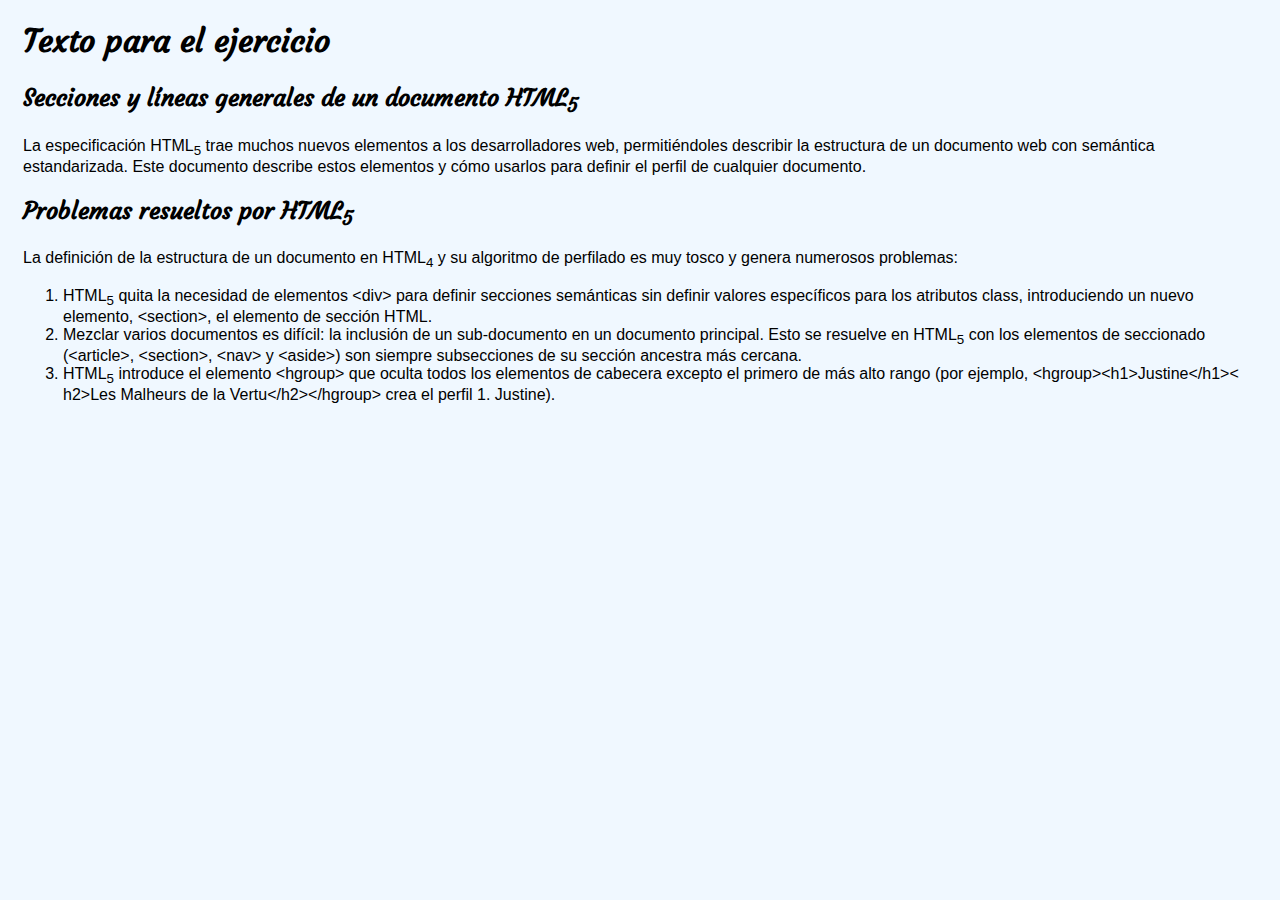
<file: Ejerc_01/index.html>
<!DOCTYPE html>
<html lang="en">
<head>
    <meta charset="UTF-8">
    <meta name="viewport" content="width=device-width, initial-scale=1.0">
    <title>Elementos de un documento HTML</title>
    <link href="css/style.css" rel="stylesheet" type="text/css"/>
    <link href="https://fonts.googleapis.com/css2?family=Courgette&display=swap" rel="stylesheet"> 
</head>
<body>
    <div>
        <h1>
            Texto para el ejercicio
        </h1>
        <h2>Secciones y líneas generales de un documento HTML<sub>5</sub></h2>
        <p>
            La especificación HTML<sub>5</sub> trae muchos nuevos elementos a los desarrolladores web,
            permitiéndoles describir la estructura de un documento web con semántica estandarizada. Este
            documento describe estos elementos y cómo usarlos para definir el perfil de cualquier documento.
        </p>
        <h2>Problemas resueltos por HTML<sub>5</sub></h2>
        <p>
            La definición de la estructura de un documento en HTML<sub>4</sub> y su algoritmo de perfilado
            es muy tosco y genera numerosos problemas:
        </p>
        <ol>
            <li>
                HTML<sub>5</sub> quita la necesidad de elementos &lt;div&gt; para definir secciones semánticas
                sin definir valores específicos para los atributos class, introduciendo un nuevo elemento, &lt;section&gt;,
                el elemento de sección HTML.
            </li>
            <li>
                Mezclar varios documentos es difícil: la inclusión de un sub-documento en un documento principal. 
                Esto se resuelve en HTML<sub>5</sub> con los elementos de seccionado (&lt;article&gt;, &lt;section&gt;,
                &lt;nav&gt; y &lt;aside&gt;) son siempre subsecciones de su sección ancestra más cercana.
            </li>
            <li>
                HTML<sub>5</sub> introduce el elemento &lt;hgroup&gt; que oculta todos los elementos de cabecera excepto
                el primero de más alto rango (por ejemplo, &lt;hgroup&gt;&lt;h1&gt;Justine&lt;/h1&gt;&lt;
                h2&gt;Les Malheurs de la Vertu&lt;/h2&gt;&lt;/hgroup&gt; crea el perfil 1. Justine).
            </li>
        </ol>
    </div>
</body>
</html>
</file>
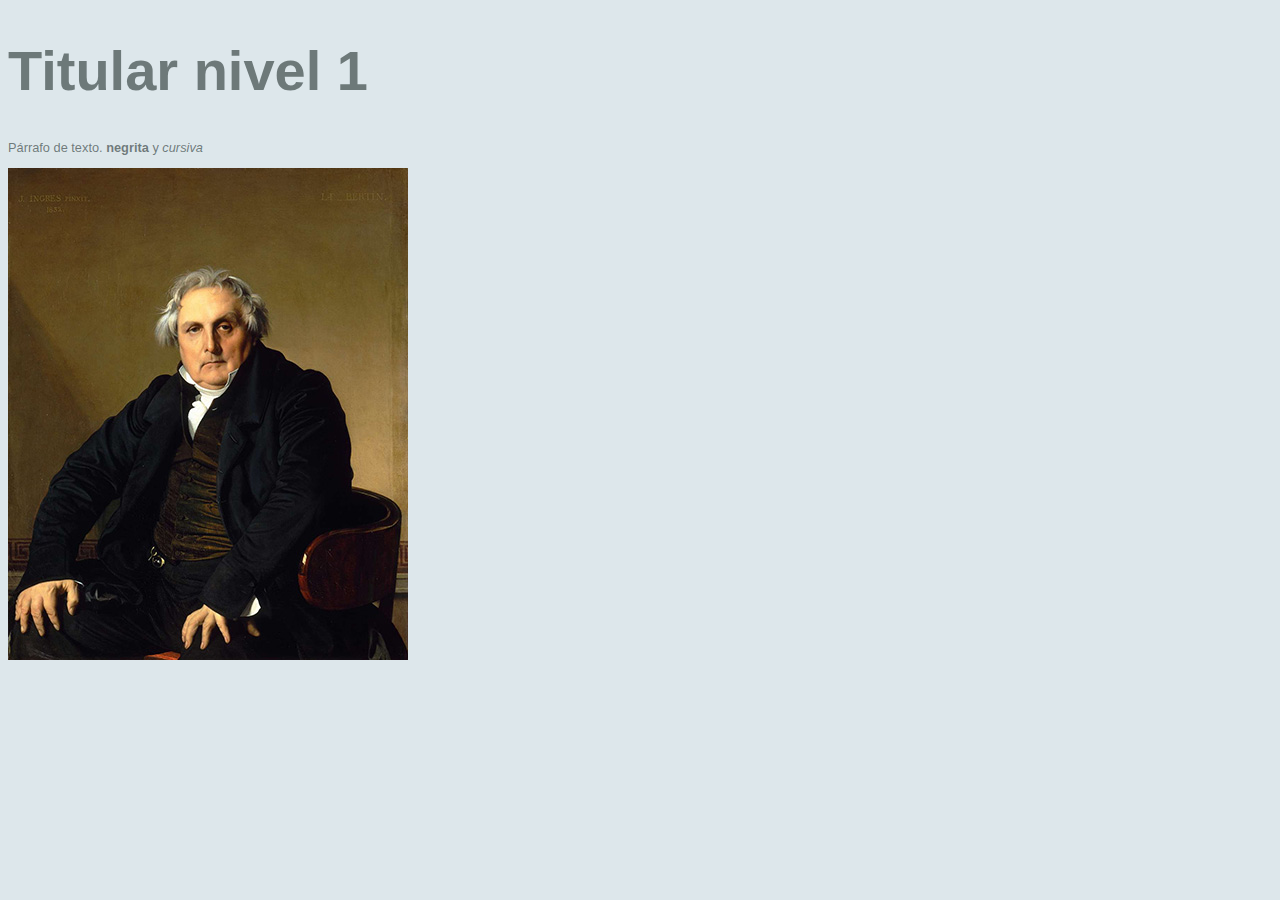
<file: Ejerc_02/index.html>
<!DOCTYPE html>
<html lang="es">
<head>
    <meta charset="UTF-8">
    <meta name="viewport" content="width=device-width, initial-scale=1.0">
    <title>Párrafo con imágenes</title>
    <link href="css/style.css" rel="stylesheet" type="text/css"/>
</head>
<body>
    <h1>Titular nivel 1</h1>
    <p>Párrafo de texto. <strong>negrita</strong> y <em>cursiva<em></em></p>
    <img src="img/ingress.jpg" width="400" height="492" alt="Louis-Francois_Bertin"/>

</body>
</html>
</file>
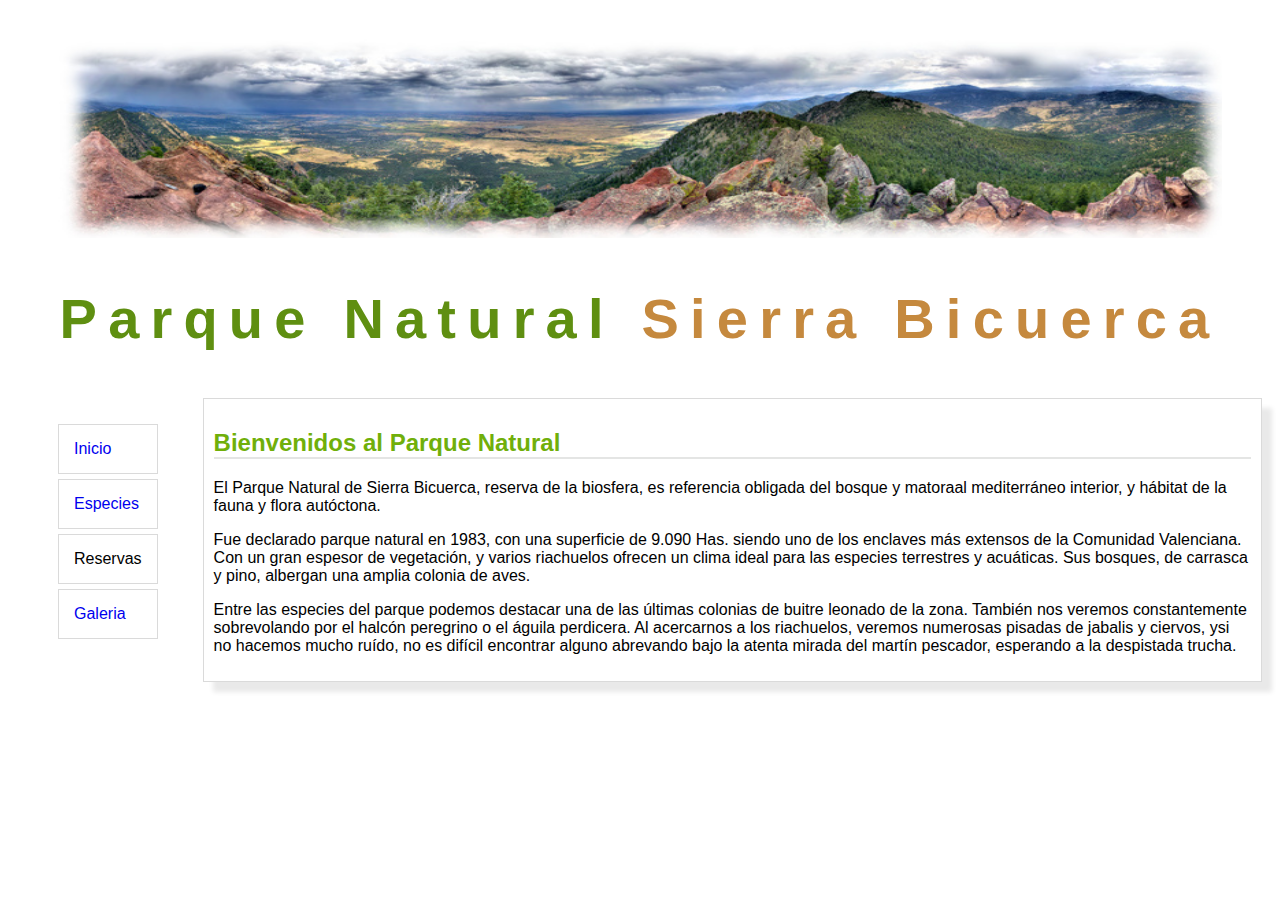
<file: ParqueNatural/index.html>
<!DOCTYPE html>
<html lang="es">
<head>
    <meta charset="UTF-8">
    <meta name="viewport" content="width=device-width, initial-scale=1.0">
    <title>Parque Natural Sierra Bicuerca</title>
    <link href="css/style.css" rel="stylesheet" type="text/css"/>
</head>
<body>
    <img src="img/panoramica.jpg"/>
    <h1>Parque Natural <span>Sierra Bicuerca</span></h1>
    <div class="contenedor">
        <div class="lista">
            <ul>
                <li><a href="index.html">Inicio</a></li>
                <li><a href="especies.html">Especies</a></li>
                <li>Reservas</li>
                <li><a href="galeria.html">Galeria</a></li>
            </ul>
        </div>
        <div class="cuerpo">
            <h2>Bienvenidos al Parque Natural</h2>
            <p>El Parque Natural de Sierra Bicuerca, reserva de la biosfera, es referencia obligada del bosque y matoraal mediterráneo interior,
            y hábitat de la fauna y flora autóctona.</p>
            <p>Fue declarado parque natural en 1983, con una superficie de 9.090 Has. siendo uno de los enclaves más extensos de la Comunidad Valenciana.
                Con un gran espesor de vegetación, y varios riachuelos ofrecen un clima ideal para las especies terrestres y acuáticas. Sus bosques,
                de carrasca y pino, albergan una amplia colonia de aves.
            </p>
            <p>
                Entre las especies del parque podemos destacar una de las últimas colonias de buitre leonado de la zona. También nos veremos constantemente 
                sobrevolando por el halcón peregrino o el águila perdicera.
                Al acercarnos a los riachuelos, veremos numerosas pisadas de jabalis y ciervos, ysi no hacemos mucho ruído, no es difícil encontrar alguno 
                abrevando bajo la atenta mirada del martín pescador,
                esperando a la despistada trucha.
            </p>
        </div>
    </div>
</body>
</html>
</file>
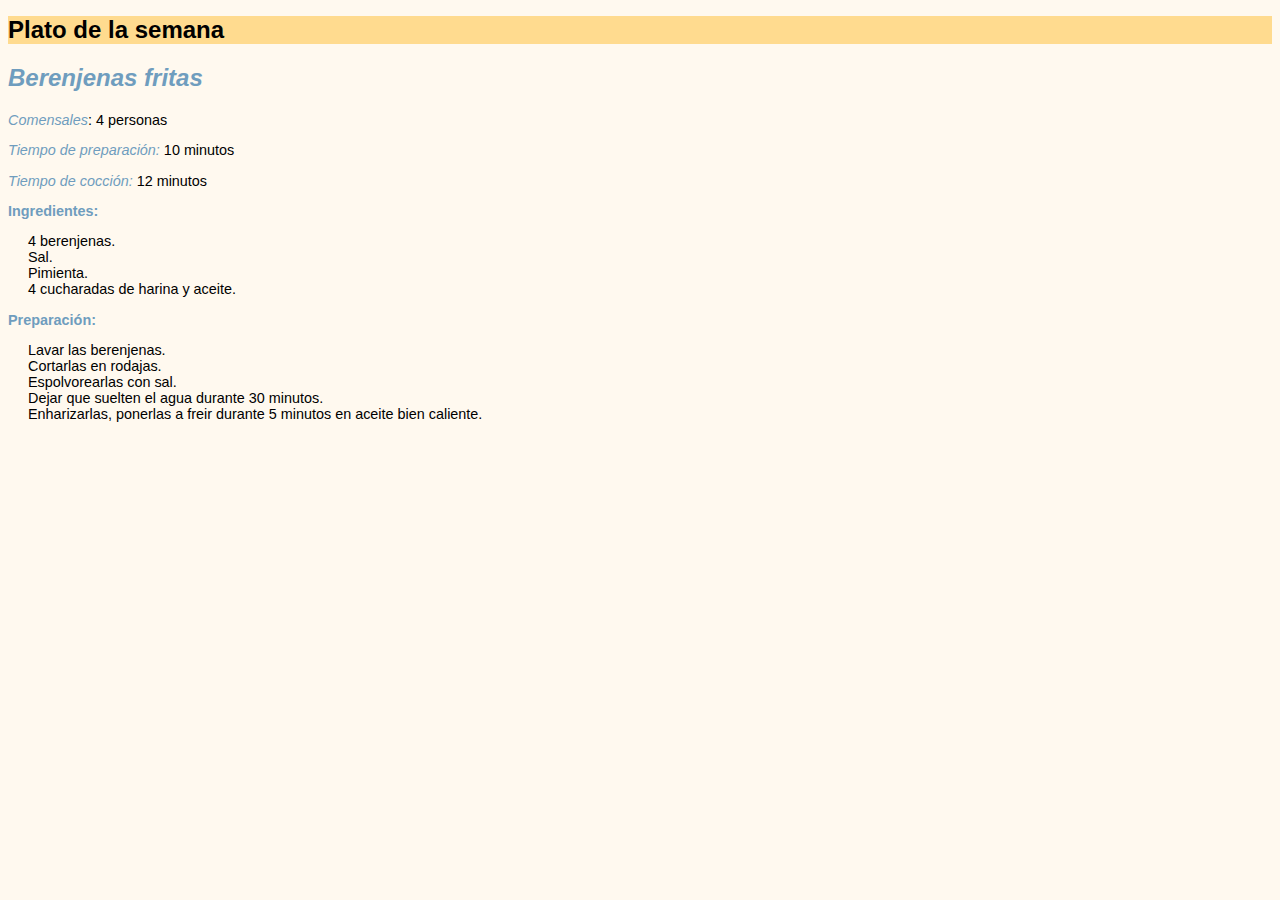
<file: Menu_Restaurante_Ejercs_03_04_05/platosemana/index.html>
<!DOCTYPE html>
<html lang="en">
<head>
    <meta charset="UTF-8">
    <meta name="viewport" content="width=device-width, initial-scale=1.0">
    <title>Plato de la semana</title>
    <link href="../css/style.css" rel="stylesheet" type="text/css"/>
</head>
<body>
    <h1>Plato de la semana</h1>
    <h2>Berenjenas fritas</h2>
    <p><span class="italic">Comensales</span>: 4 personas</p>
    <p><span class="italic">Tiempo de preparación:</span> 10 minutos</p>
    <p><span class="italic">Tiempo de cocción:</span> 12 minutos</p>
    <h3>Ingredientes:</h3>
    <p  class="indent">
        4 berenjenas.<br>
        Sal.<br>
        Pimienta.<br>
        4 cucharadas de harina y aceite.
    </p>
    <h3>Preparación:</h3> 
    <p class="indent">Lavar las berenjenas.<br>
       Cortarlas en rodajas.<br>
       Espolvorearlas con sal.<br>
       Dejar que suelten el agua durante 30 minutos.<br>
       Enharizarlas, ponerlas a freir durante 5 minutos en aceite bien caliente. 
    </p>
</body>
</html>
</file>
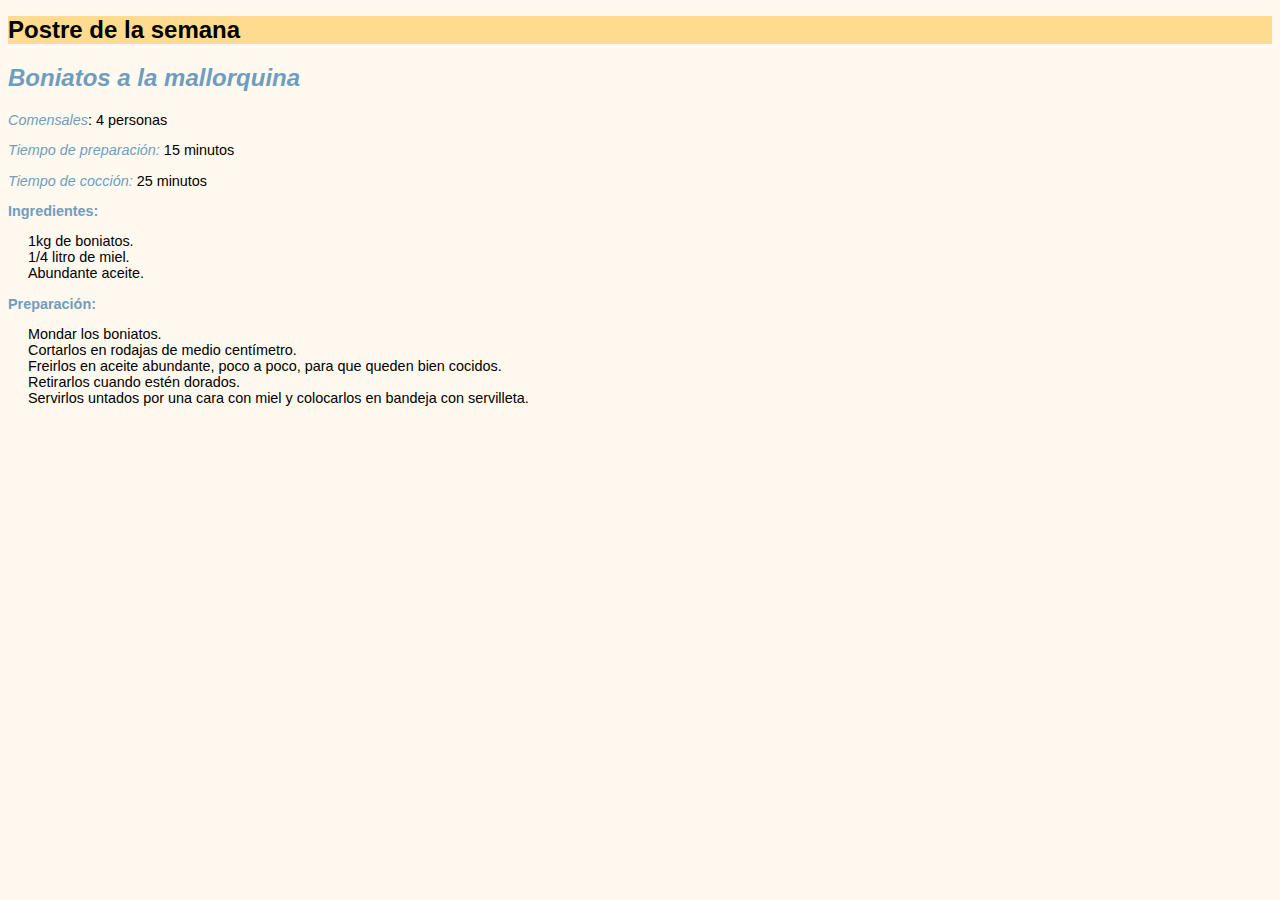
<file: Menu_Restaurante_Ejercs_03_04_05/postresemana/index.html>
<!DOCTYPE html>
<html lang="en">
<head>
    <meta charset="UTF-8">
    <meta name="viewport" content="width=device-width, initial-scale=1.0">
    <title>Postre de la semana</title>
    <link href="../css/style.css" rel="stylesheet" type="text/css"/>
</head>
<body>
    <h1>Postre de la semana</h1>
    <h2>Boniatos a la mallorquina</h2>
    <p><span class="italic">Comensales</span>: 4 personas</p>
    <p><span class="italic">Tiempo de preparación:</span> 15 minutos</p>
    <p><span class="italic">Tiempo de cocción:</span> 25 minutos</p>
    <h3>Ingredientes:</h3>
    <p  class="indent">
        1kg de boniatos.<br>
        1/4 litro de miel.<br>
        Abundante aceite.<br>
    </p>
    <h3>Preparación:</h3> 
    <p class="indent">
       Mondar los boniatos.<br>
       Cortarlos en rodajas de medio centímetro.<br>
       Freirlos en aceite abundante, poco a poco, para que queden bien cocidos.<br>
       Retirarlos cuando estén dorados.<br>
       Servirlos untados por una cara con miel y colocarlos en bandeja con servilleta. 
    </p>
</body>
</html>
</file>
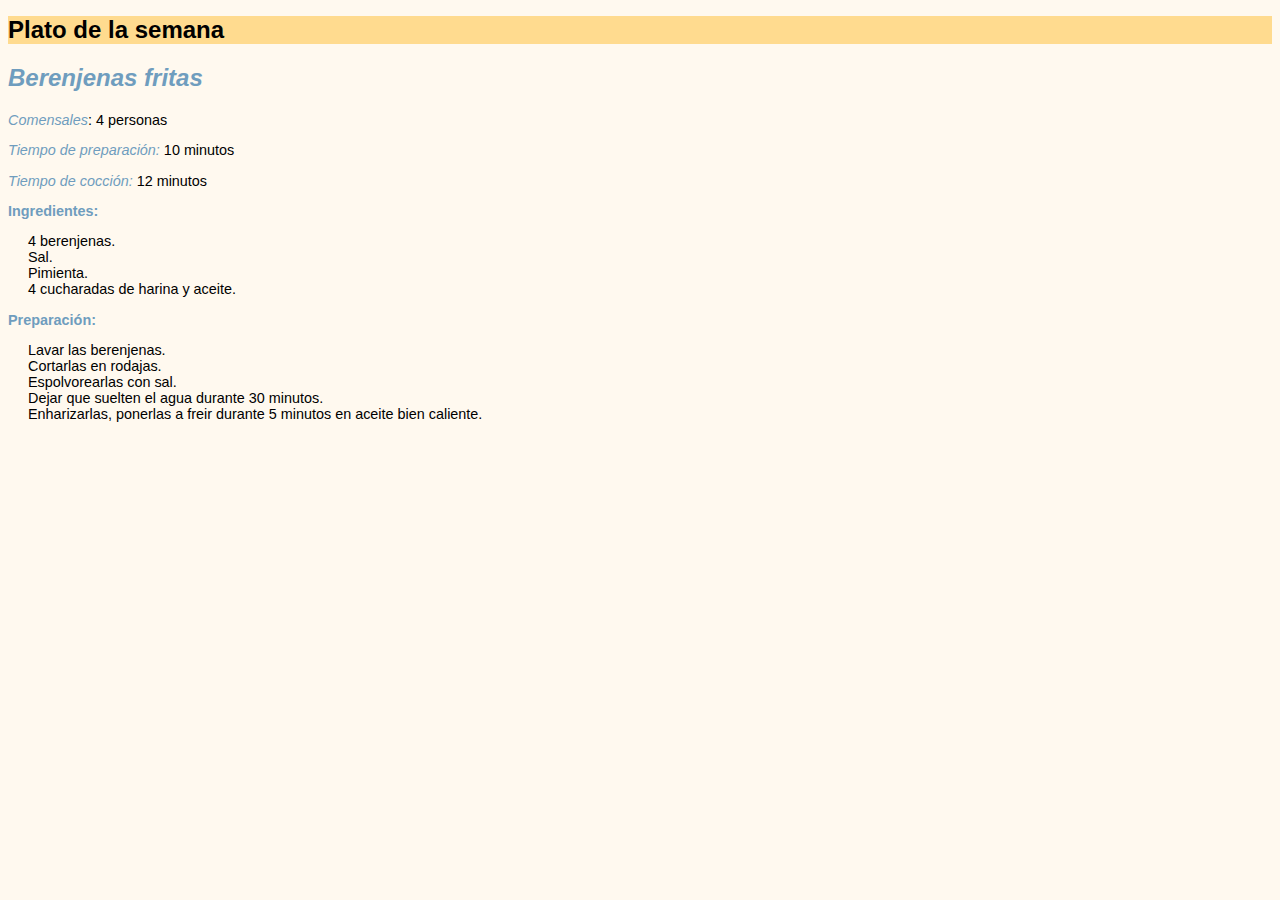
<file: Menu_Restaurante_Ejercs_03_04_05/platosemana.html>
<!DOCTYPE html>
<html lang="en">
<head>
    <meta charset="UTF-8">
    <meta name="viewport" content="width=device-width, initial-scale=1.0">
    <title>Plato de la semana</title>
    <link href="css/style.css" rel="stylesheet" type="text/css"/>
</head>
<body>
    <h1>Plato de la semana</h1>
    <h2>Berenjenas fritas</h2>
    <p><span class="italic">Comensales</span>: 4 personas</p>
    <p><span class="italic">Tiempo de preparación:</span> 10 minutos</p>
    <p><span class="italic">Tiempo de cocción:</span> 12 minutos</p>
    <h3>Ingredientes:</h3>
    <p  class="indent">
        4 berenjenas.<br>
        Sal.<br>
        Pimienta.<br>
        4 cucharadas de harina y aceite.
    </p>
    <h3>Preparación:</h3> 
    <p class="indent">Lavar las berenjenas.<br>
       Cortarlas en rodajas.<br>
       Espolvorearlas con sal.<br>
       Dejar que suelten el agua durante 30 minutos.<br>
       Enharizarlas, ponerlas a freir durante 5 minutos en aceite bien caliente. 
    </p>
</body>
</html>
</file>
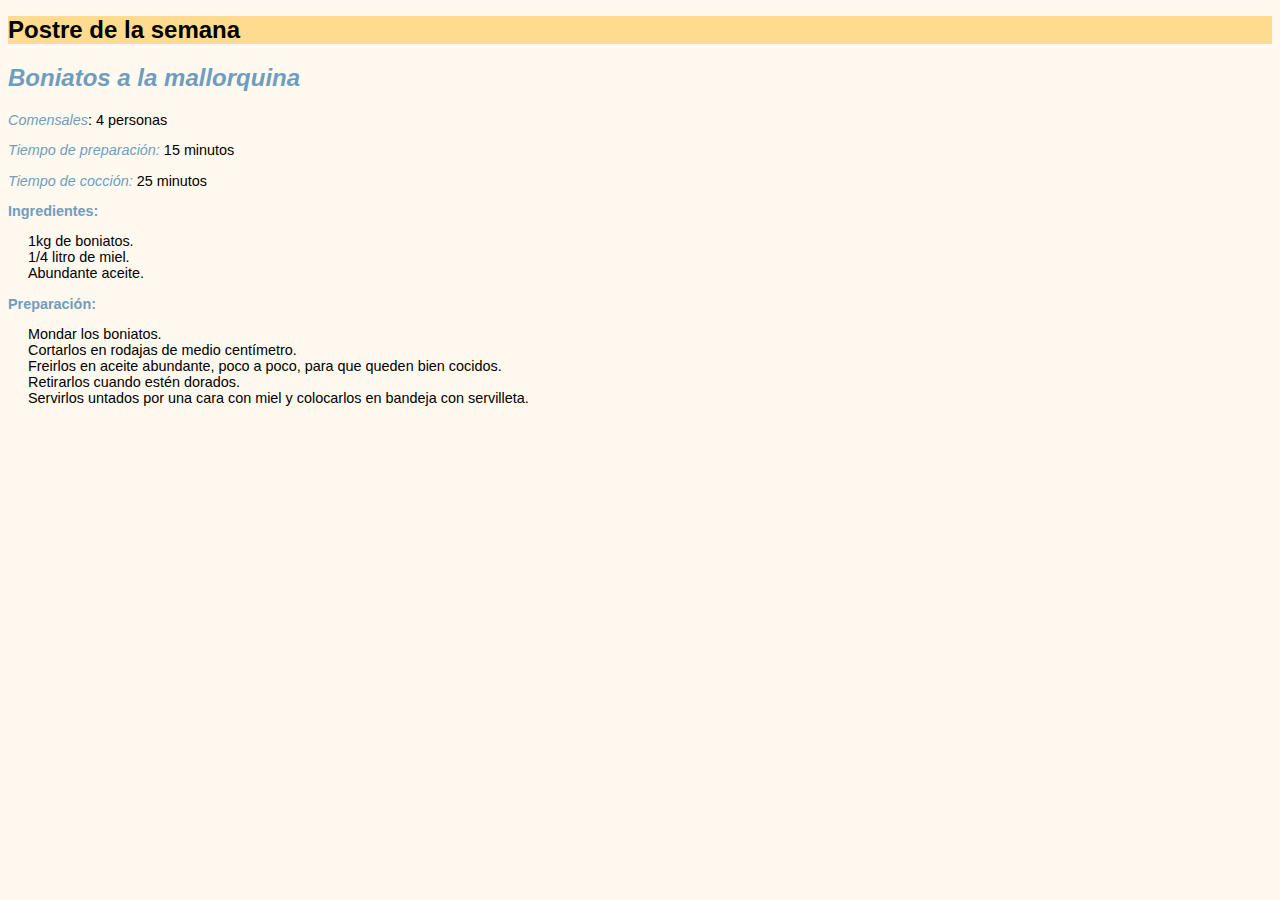
<file: Menu_Restaurante_Ejercs_03_04_05/postresemana.html>
<!DOCTYPE html>
<html lang="en">
<head>
    <meta charset="UTF-8">
    <meta name="viewport" content="width=device-width, initial-scale=1.0">
    <title>Postre de la semana</title>
    <link href="css/style.css" rel="stylesheet" type="text/css"/>
</head>
<body>
    <h1>Postre de la semana</h1>
    <h2>Boniatos a la mallorquina</h2>
    <p><span class="italic">Comensales</span>: 4 personas</p>
    <p><span class="italic">Tiempo de preparación:</span> 15 minutos</p>
    <p><span class="italic">Tiempo de cocción:</span> 25 minutos</p>
    <h3>Ingredientes:</h3>
    <p  class="indent">
        1kg de boniatos.<br>
        1/4 litro de miel.<br>
        Abundante aceite.<br>
    </p>
    <h3>Preparación:</h3> 
    <p class="indent">
       Mondar los boniatos.<br>
       Cortarlos en rodajas de medio centímetro.<br>
       Freirlos en aceite abundante, poco a poco, para que queden bien cocidos.<br>
       Retirarlos cuando estén dorados.<br>
       Servirlos untados por una cara con miel y colocarlos en bandeja con servilleta. 
    </p>
</body>
</html>
</file>
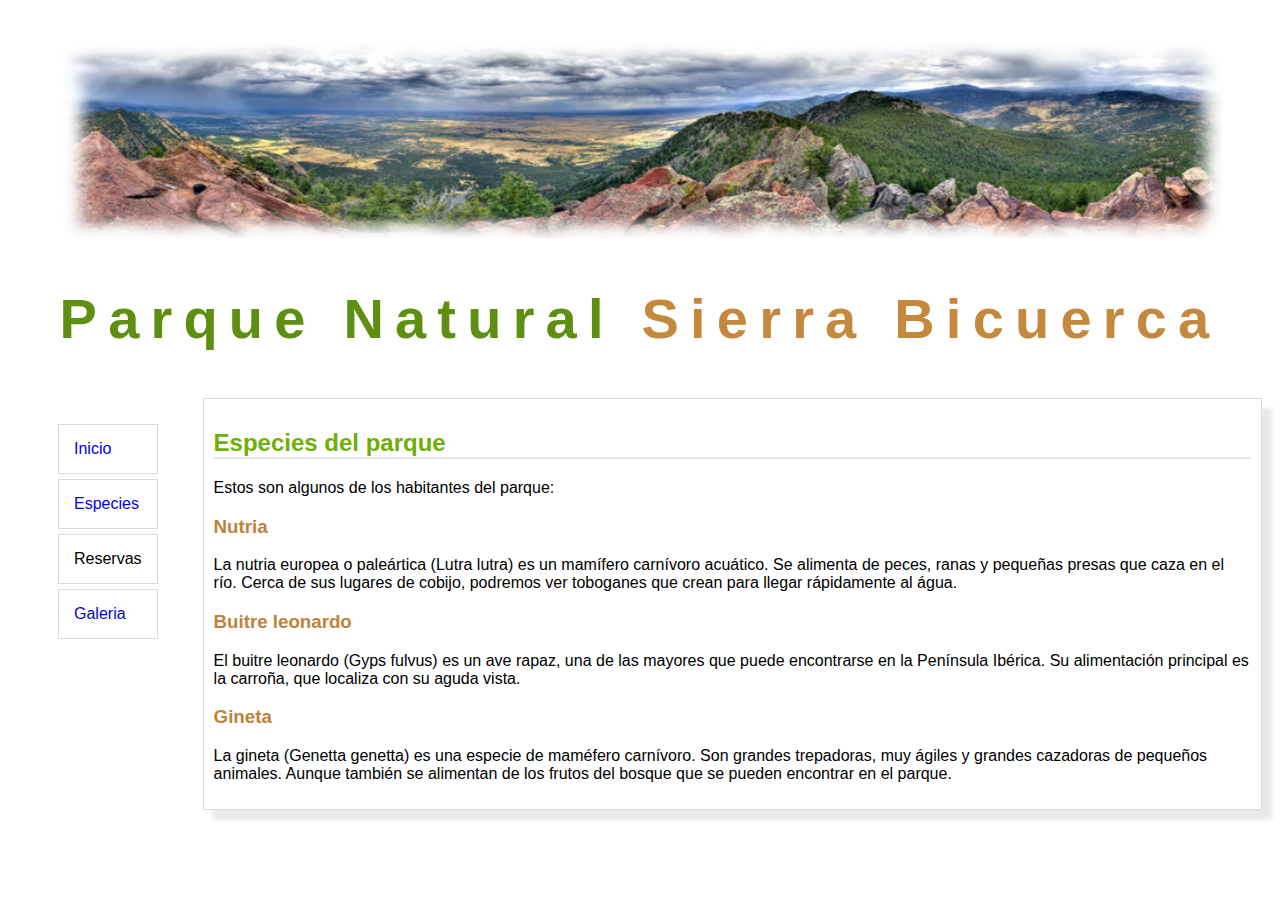
<file: ParqueNatural/especies.html>
<!DOCTYPE html>
<html lang="es">
<head>
    <meta charset="UTF-8">
    <meta name="viewport" content="width=device-width, initial-scale=1.0">
    <title>Especies</title>
    <link href="css/style.css" rel="stylesheet" type="text/css"/>
</head>
<body>
    <img src="img/panoramica.jpg"/>
    <h1>Parque Natural <span>Sierra Bicuerca</span></h1>
    <div class="contenedor">
        <div class="lista">
            <ul>
                <li><a href="index.html">Inicio</a></li>
                <li><a href="especies.html">Especies</a></li>
                <li>Reservas</li>
                <li><a href="galeria.html">Galeria</a></li>
            </ul>
        </div>
        <div class="cuerpo">
            <h2>Especies del parque</h2>
            <p>
                Estos son algunos de los habitantes del parque: 
            </p>
            <h3>Nutria</h3>
            <p>
                La nutria europea o paleártica (Lutra lutra) es un mamífero carnívoro acuático. 
                Se alimenta de peces, ranas y pequeñas presas que caza en el río. 
                Cerca de sus lugares de cobijo, podremos ver toboganes que crean para llegar rápidamente al água.
            </p>
            <h3>Buitre leonardo</h3>
            <p>
                El buitre leonardo (Gyps fulvus) es un ave rapaz, una de las mayores que puede encontrarse en la Península Ibérica.
                Su alimentación principal es la carroña, que localiza con su aguda vista.
            </p>
            <h3>Gineta</h3>
            <p>
                La gineta (Genetta genetta) es una especie de maméfero carnívoro. Son grandes trepadoras, muy ágiles y grandes 
                cazadoras de pequeños animales.
                Aunque también se alimentan de los frutos del bosque que se pueden encontrar en el parque.
            </p>
        </div>
    </div>
</body>
</html>
</file>
<file: Ejerc_01/css/style.css>
body{
    background-color: #f0f8ff;
}
div{
    margin: 15px 15px 15px 15px;
}
h1,h2{
    font-family: 'Courgette', cursive;
}
p, ol{
    font-family: sans-serif;
}
</file>
<file: Ejerc_02/css/style.css>
body{
    background-color: rgb(221, 231, 235);
    color: rgba(37, 49, 47, 0.607);
    font-family: sans-serif;
}
h1{
    font-size: 3.5em;
}
p{
    font-size: 0.8em;
}
</file>
<file: ParqueNatural/css/style.css>
body{
    display: flex;
    font-family: 'Lucida Sans', 'Lucida Sans Regular', 'Lucida Grande', 'Lucida Sans Unicode', Geneva, Verdana, sans-serif;
    flex-direction: column;
}
img{
    margin: 30px 50px 10px 50px;
    height: 200px;
}
.contenedor{
    display: flex;
}
#galeria{
    display: flex;
    flex-direction: column;
    margin: auto;
    justify-content: center;
}
.fotos{
    display: flex;
    margin: auto;
}
.fotos img {
    height: 250px;
    width: 250px;
}
.cuerpo{
    margin: 10px 10px;
    padding: 10px;
    border: 1px#dadada solid;
    box-shadow: 10px 10px 5px #e9e9e9;
    background: -moz-linear-gradient(top, rgba(246,246,246,1) 0%, rgba(246,246,246,1) 5%, rgba(255,255,255,1) 51%, rgba(237,237,237,1) 100%);
}
.lista{
    margin: 20px 30px 10px 5px;
}
.lista a {
    text-decoration: none;
}
.lista li {
    list-style: none;
    background: -moz-linear-gradient(top, rgba(255,255,255,1) 0%, rgba(246,246,246,1) 47%, rgba(171,208,43,1) 100%);
    padding: 15px;
    margin: 5px;;
    border: 1px #dadada solid;

}
.lista li:hover{
    background: -moz-linear-gradient(top, rgba(255,255,255,1) 0%, rgba(246,246,246,1) 47%, rgba(218,187,156,1) 100%);
}
h1{
    font-size: 3.5em;
    text-align: center;
    color: #5f8f11;
    letter-spacing: 0.2em;
}
span{
    color: #c5893e;
}
h2{
    color: #70af0a;
    border-bottom: 2px #e4e5e4 solid;
}
h3{
    color: #bf823b;
}
</file>
<file: Menu_Restaurante_Ejercs_03_04_05/css/style.css>
body{
    background-color: #fff9ef;
    font-family: sans-serif;
}
h1{
    background-color: #ffdb8f;
    font-size: 1.5em;
}
h2{
    font-style: italic;
    color: #6f9dbe;
}
h3{
    font-size: 0.9em;
    color: #6f9dbe;
}
p{
    font-size: 0.9em;
}
.indent{
   margin-left: 20px; 
}
.italic{
    font-style: italic;
    color: #6f9dbe;
}
</file>
